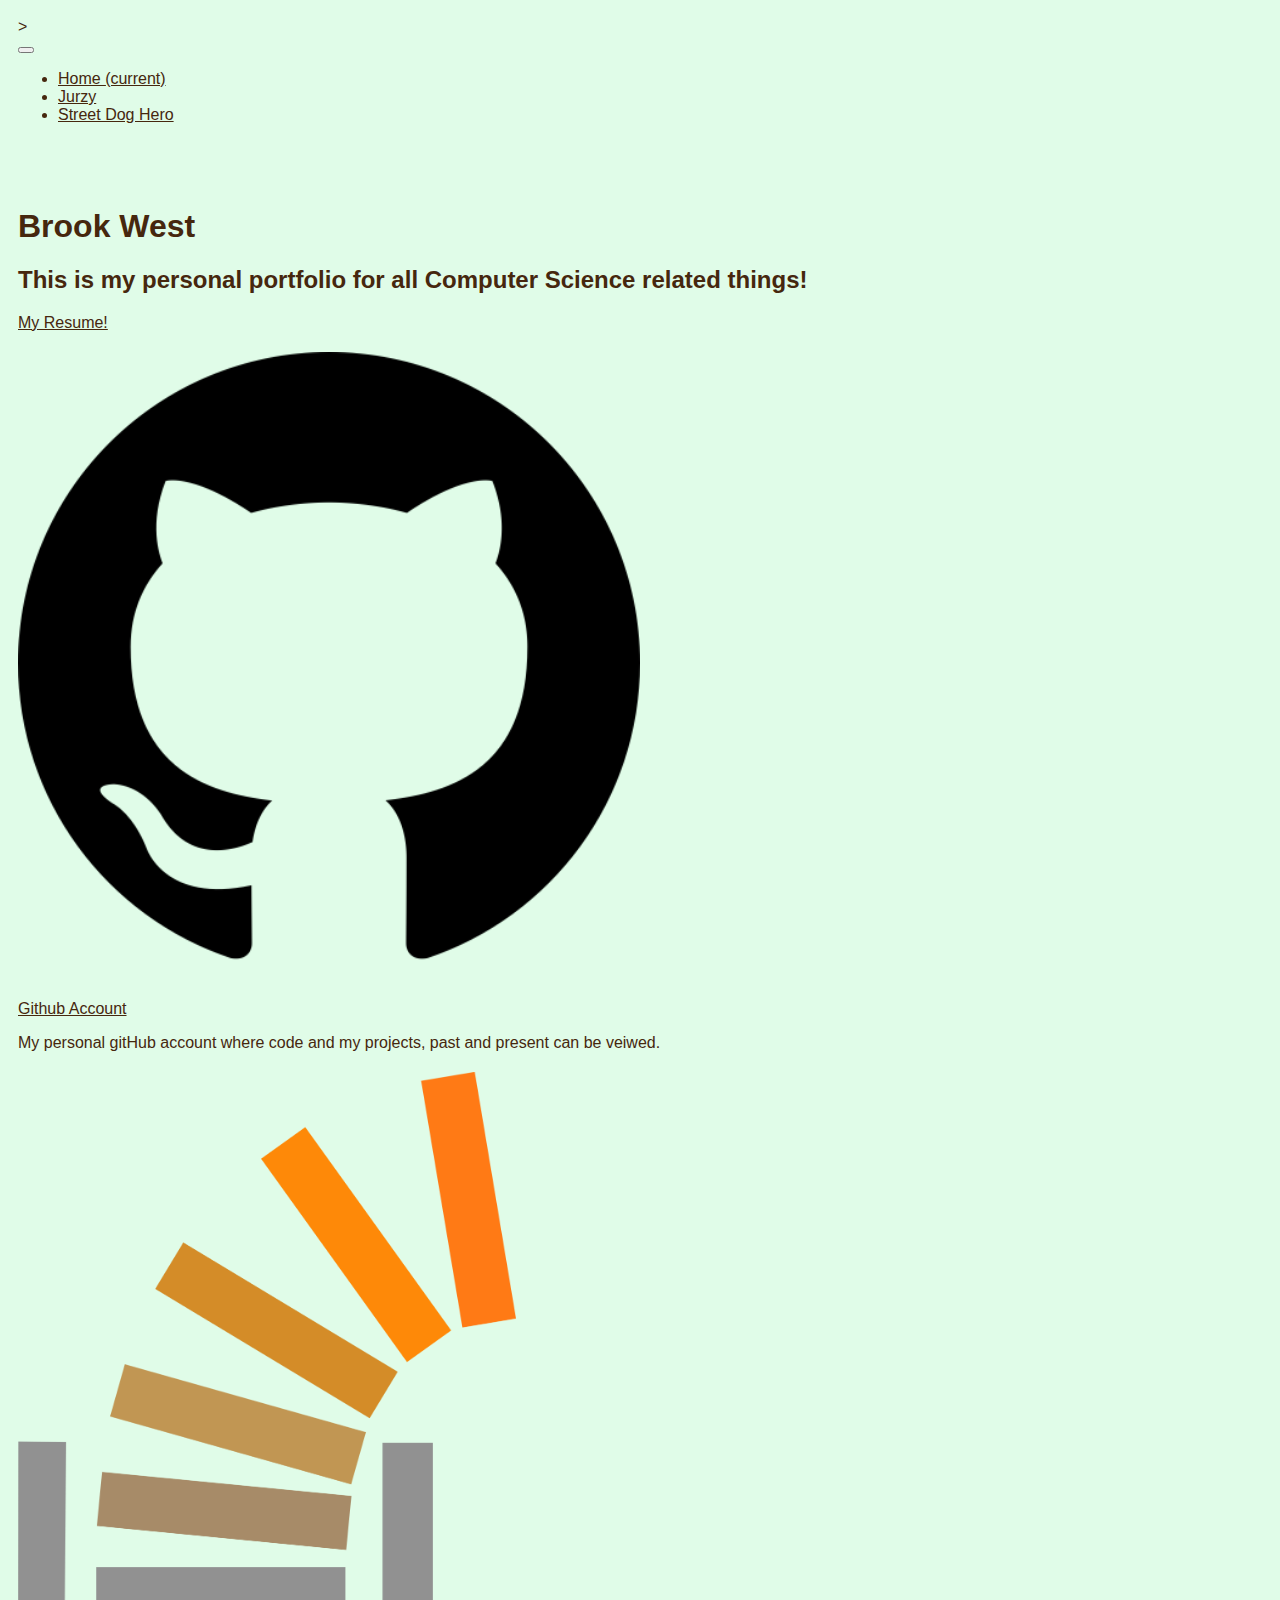
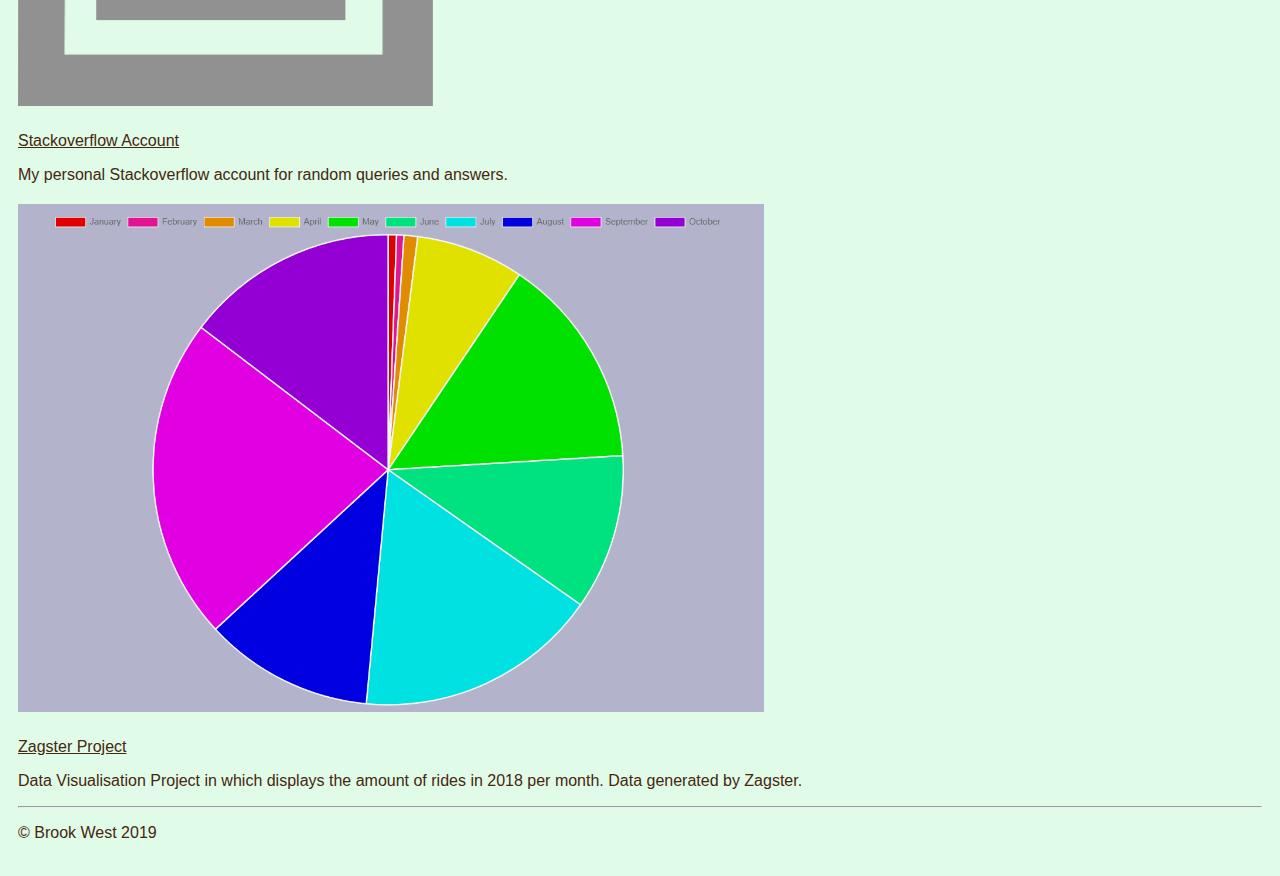
<file: index.html>
<!doctype html>
<html lang="en">
  <head>
    <meta charset="utf-8">
    <meta name="viewport" content="width=device-width, initial-scale=1, shrink-to-fit=no">
    <meta name="description" content="">
    <meta name="author" content="">

    <title>Brooks Portfolio</title>

    <link rel="stylesheet" href="https://stackpath.bootstrapcdn.com/bootstrap/4.1.3/css/bootstrap.min.css" integrity="sha384-MCw98/SFnGE8fJT3GXwEOngsV7Zt27NXFoaoApmYm81iuXoPkFOJwJ8ERdknLPMO" crossorigin="anonymous">>
    <link href="screen.css" rel="stylesheet">
    <script src="https://ajax.googleapis.com/ajax/libs/jquery/3.4.1/jquery.min.js"></script>
    <script src="main.js"></script>
  </head>

  <body>

    <nav class="navbar navbar-expand-md navbar-dark fixed-top bg-dark">
      <a class="navbar-brand" href="#"></a>
      <button class="navbar-toggler" type="button" data-toggle="collapse" data-target="#navbarsExampleDefault" aria-controls="navbarsExampleDefault" aria-expanded="false" aria-label="Toggle navigation">
        <span class="navbar-toggler-icon"></span>
      </button>

      <div class="collapse navbar-collapse" id="navbarsExampleDefault">
        <ul class="navbar-nav mr-auto">
          <li class="nav-item active">
            <a class="nav-link" href="#">Home <span class="sr-only">(current)</span></a>
          </li>
          <li class="nav-item">
            <a class="nav-link" href="Jursy-gradcat.jpg">Jurzy</a>
          </li>
          <li class="nav-item">
            <a class="nav-link disabled" href="https://www.streetdoghero.org/">Street Dog Hero</a>
          </li>
            </div>
          </li>
        </ul>
      </div>
    </nav>

    <main role="main">

      <div>
          <h1 id="mainHeader" class="display-3">Brook West</h1>
          <h2> This is my personal portfolio for all Computer Science related things!</h2>
          <p><a  href="Resume Draft 2 (1).pdf" role="button">My Resume!</a></p>
      </div>

      <div class="container">
        <!-- Example row of columns -->
        <div class="row">
          <div class="col-md-4">
            <h2><img src="github.png" alt="gitHub" width=50% height=50%></h2>
            <p><a  href="https://github.com/WestBrook-org" role="button">Github Account</a></p>
            <p>My personal gitHub account where code and my projects, past and present can be veiwed.</p>
          </div>
          <div class="col-md-4">
            <h2><img src="stackoverflow.png" alt="OverFlow" width=40% height=40%></h2>
            <p><a  href="https://stackoverflow.com/users/12154834/brook-west" role="button">Stackoverflow Account</a></p>
            <p>My personal Stackoverflow account for random queries and answers.</p>
          </div>
          <div class="col-md-4">
            <h2><img src="Screenshot (5).png" alt="Visualisation" width=60% height=60%></h2>
            <p><a  href="https://westbrook-org.github.io/Zagster-client/" role="button">Zagster Project</a></p>
            <p>Data Visualisation Project in which displays the amount of rides in 2018 per month. Data generated by Zagster.</p>
          </div>
        </div>

        <hr>

      </div>
    


     
    </main>
    <footer class="container">
      <p>&copy; Brook West 2019</p>
    </footer>

    <script src="https://code.jquery.com/jquery-3.3.1.slim.min.js" integrity="sha384-q8i/X+965DzO0rT7abK41JStQIAqVgRVzpbzo5smXKp4YfRvH+8abtTE1Pi6jizo" crossorigin="anonymous"></script>
    <script src="https://cdnjs.cloudflare.com/ajax/libs/popper.js/1.14.3/umd/popper.min.js" integrity="sha384-ZMP7rVo3mIykV+2+9J3UJ46jBk0WLaUAdn689aCwoqbBJiSnjAK/l8WvCWPIPm49" crossorigin="anonymous"></script>
    <script src="https://stackpath.bootstrapcdn.com/bootstrap/4.1.3/js/bootstrap.min.js" integrity="sha384-ChfqqxuZUCnJSK3+MXmPNIyE6ZbWh2IMqE241rYiqJxyMiZ6OW/JmZQ5stwEULTy" crossorigin="anonymous"></script>
  </body>
</html>
</file>
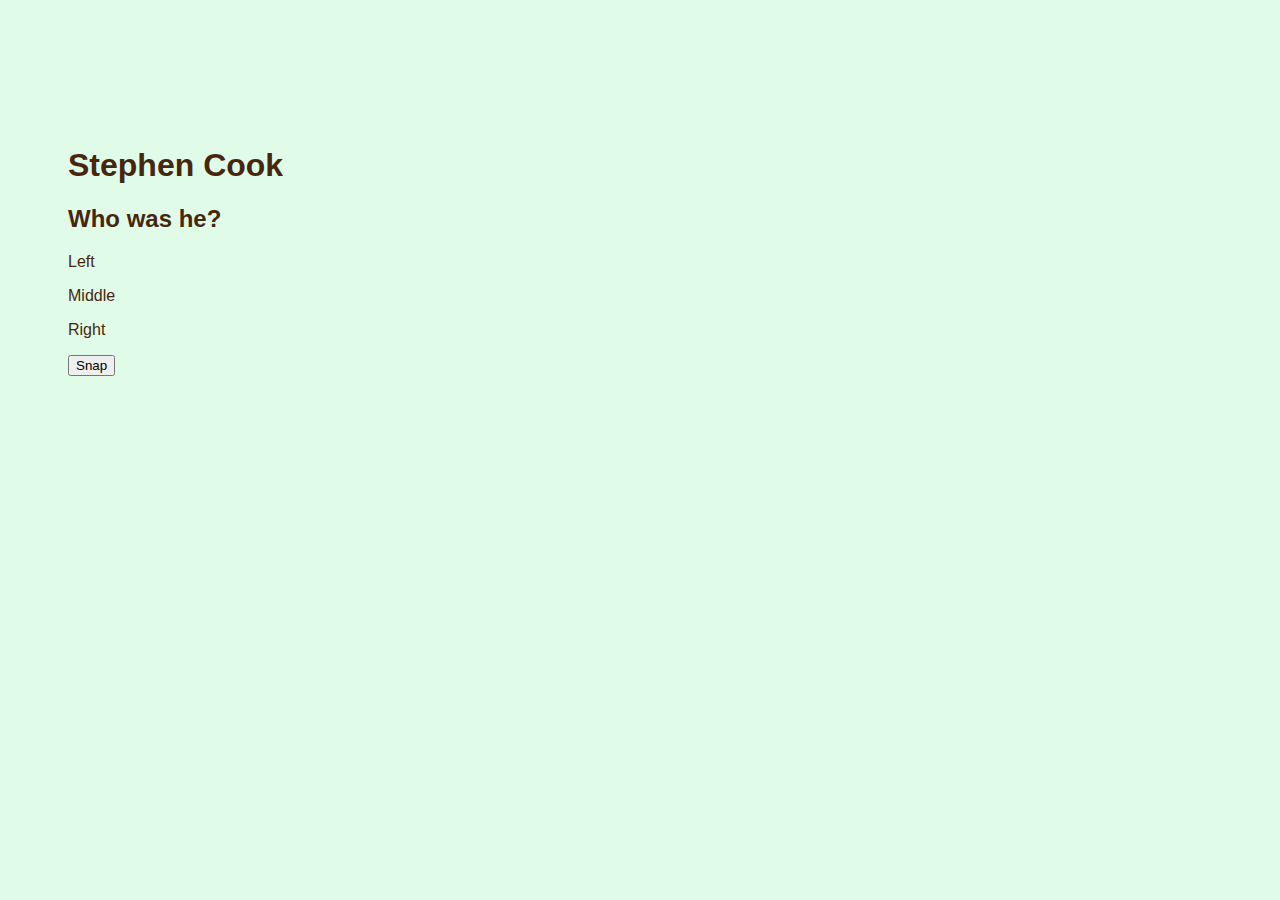
<file: jQuery.html>
<!DOCTYPE html>
<html>
  <head>
    <meta charset="utf-8" />
    <link href="screen.css" media="screen" rel="stylesheet" type="text/css" />
    <title>Brook West</title>
    <script src="https://ajax.googleapis.com/ajax/libs/jquery/3.4.1/jquery.min.js"></script>
    <script src="main.js"></script>
  </head>
  <body class="index">
    <div id="main" role="main">
      <div id="fade"  id="top">
        <h1 id="mainHeader">Stephen Cook</h1>
      </div>
      <div id="fade2" id="middle">
        <h2>Who was he?</h2>
      </div>
      <div id="bottom">
        <div id="fade3" id="bottomLeft">
          <p>Left</p>
        </div>
        <div id="fade4" id="bottomMiddle">
          <p>Middle</p>
        </div>
        <div id="fade5" id="bottomRight">
          <p>Right</p>
        </div>
        <div>
          <button id="button" type="button">Snap</button>
        </div>
      </div>
    </div>
  </body>
</html>
</file>
<file: screen.css>
#mainHeader {
  padding-top: 5%;
}

body {
  font-family: "Lucida Sans Unicode", "Lucida Grande", sans-serif;
  color: rgb(70, 39, 14); }

a {
  color: rgb(70, 39, 14); }
  a:hover {
    color: rgb(70, 39, 14); }

#Background {
  background-size: 20px 10px;
}

#main {
  padding: 50px; }

body {
  padding-top: 3.5rem;
  background: rgb(224, 252, 232);
  padding: 10px;
}
p#first {
  color: rgb(31, 30, 30);
  font-size: 1.5em;
  text-align: center;
}
img.center {
  display:block;
  margin: 0 auto;
}
p#second {
  color: rgb(31, 30, 30);
  font-size: 1.5em;
  text-align:center;
} 
p#third {
  color: rgb(31, 30, 30) ;
  font-size: 1em;
  text-align: match parent;
}
</file>
